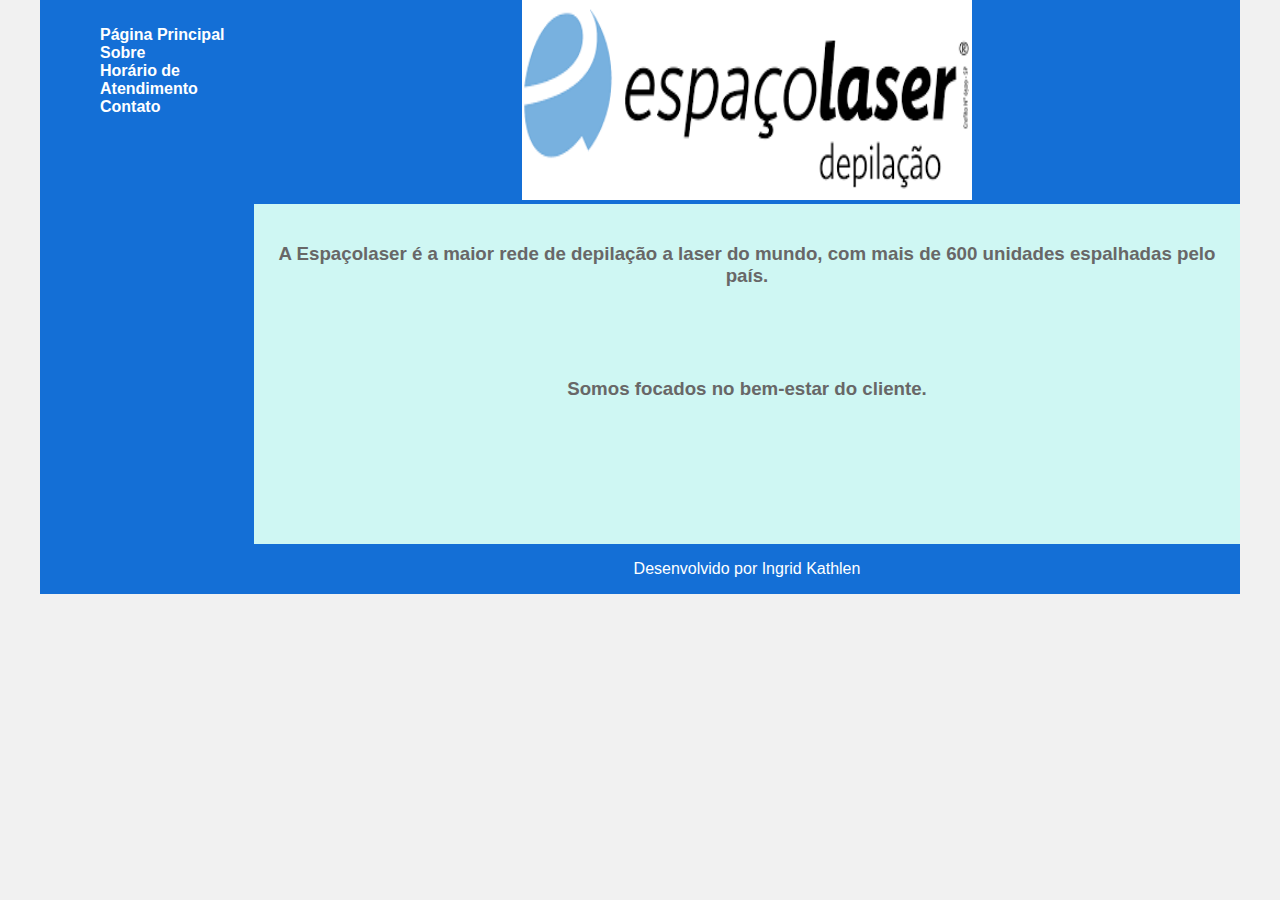
<file: index.html>
<!DOCTYPE html>
<html lang="pt-br">
<head>
    <meta charset="UTF-8">
    <meta http-equiv="X-UA-Compatible" content="IE=edge">
    <meta name="viewport" content="width=device-width, initial-scale=1.0">
    <title>Desafio - Trilha HTML</title>
    <link rel="stylesheet" href="assets/style.css">
</head>
<body>
    <div class="wrapper">
        <div class="menu">
            <!-- Aqui vai o seu menu -->
            <ul>
                <li><a href="index.html">Página Principal</a></li>
                <li><a href="sobre.html">Sobre</a></li>
                <li><a href="horario.html">Horário de Atendimento</a></li>
                <li><a href="contato.html">Contato</a></li>
            </ul>
        </div>

        <div class="main">
            <div class="header">
                <img src="img/el.png" alt="logo espaçolaser">
            </div>
    
            <div class="content">
                <h3>A Espaçolaser é <strong>a maior rede de depilação a laser do mundo</strong>, com mais de 600 unidades espalhadas pelo país.</h3> <br><br><br>
                <h3>Somos focados no bem-estar do cliente.</h3>
            </div>
    
            <div class="footer">
                <p>Desenvolvido por Ingrid Kathlen</p>
            </div>
        </div>
    </div>
</body>
</html>
</file>
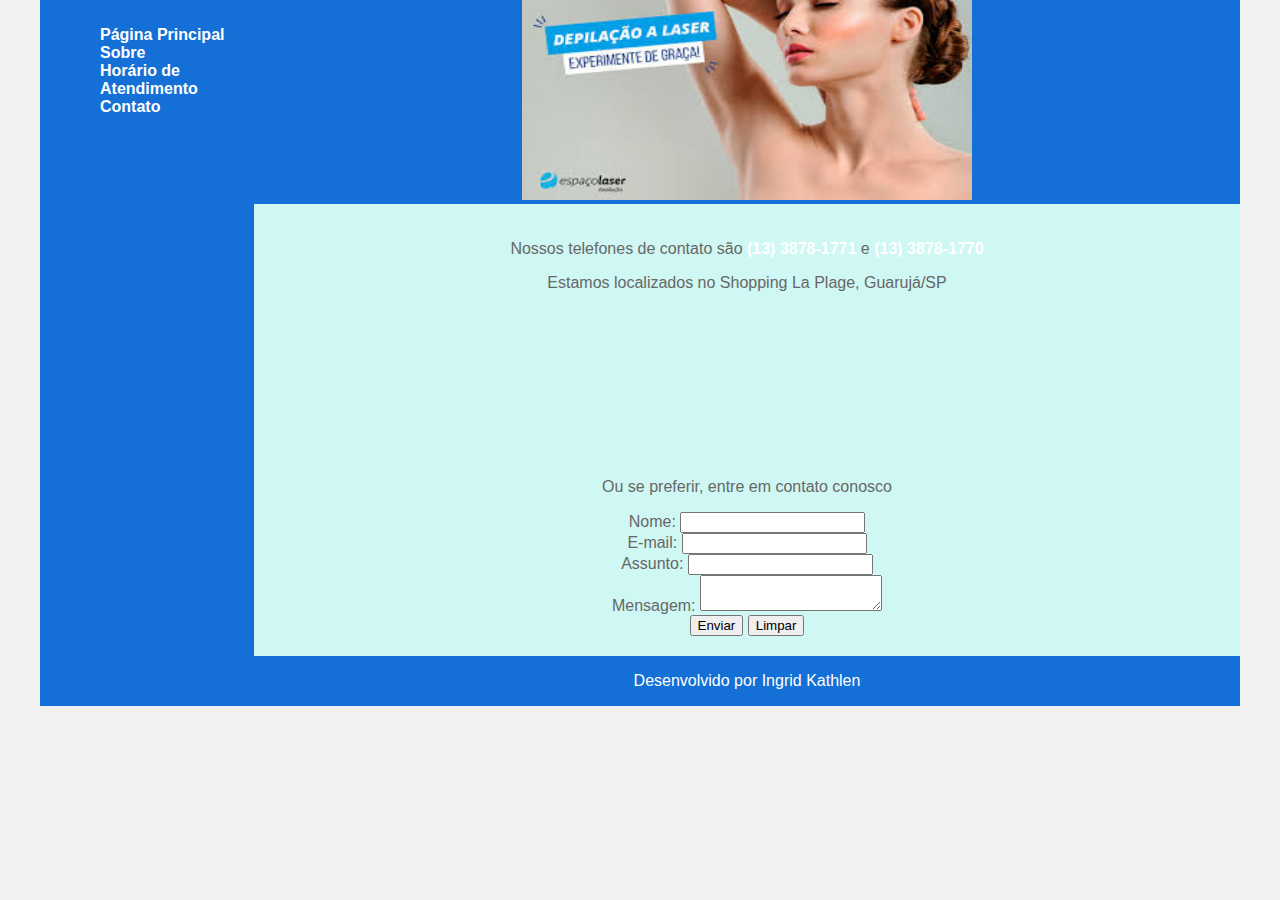
<file: contato.html>
<!DOCTYPE html>
<html lang="pt-br">
<head>
    <meta charset="UTF-8">
    <meta http-equiv="X-UA-Compatible" content="IE=edge">
    <meta name="viewport" content="width=device-width, initial-scale=1.0">
    <title>Desafio - Trilha HTML</title>
    <link rel="stylesheet" href="assets/style.css">
</head>
<body>
    <div class="wrapper">
        <div class="menu">
            <!-- Aqui vai o seu menu -->
            <ul>
                <li><a href="index.html">Página Principal</a></li>
                <li><a href="sobre.html">Sobre</a></li>
                <li><a href="horario.html">Horário de Atendimento</a></li>
                <li><a href="contato.html">Contato</a></li>
            </ul>
        </div>

        <div class="main">
            <div class="header">
                <img src="img/exp.jpg" alt="logo espacolaser">
            </div>
    
            <div class="content">
                <p>Nossos telefones de contato são <a href="wa.me/551338781771"> (13) 3878-1771 </a> e <a href="wa.me/551338781770">(13) 3878-1770</a></p>
                <p> Estamos localizados no Shopping La Plage, Guarujá/SP</p>
                <iframe src="https://www.google.com/maps/embed?pb=!1m18!1m12!1m3!1d3644.9518203245!2d-46.259310849971826!3d-23.997478383649547!2m3!1f0!2f0!3f0!3m2!1i1024!2i768!4f13.1!3m3!1m2!1s0x94d1fe3077dc8a9f%3A0x64964196c34b27b1!2sShopping%20La%20Plage!5e0!3m2!1spt-BR!2sbr!4v1666274500265!5m2!1spt-BR!2sbr" width="600" height="450" style="border:0;" allowfullscreen="" loading="lazy" referrerpolicy="no-referrer-when-downgrade"></iframe>

                <p>Ou se preferir, entre em contato conosco</p>
                
                <form action="#" method="post">
                    <label for="name"> Nome: <input type="text" id="nome"> </label> <br>
                    <label for="email"> E-mail: <input type="email" id="email"> </label> <br>
                    <label for="assunto"> Assunto: <input type="text" id="assunto"> </label> <br>
                    <label for="mensagem"> Mensagem: <textarea type="text" id="mensagem"></textarea> </label> <br>
                    <button type="submit">Enviar</button>
                    <button type="reset">Limpar</button>
                </form>

            </div>
    
            <div class="footer">
                <p>Desenvolvido por Ingrid Kathlen</p>
            </div>
        </div>
    </div>
</body>
</html>
</file>
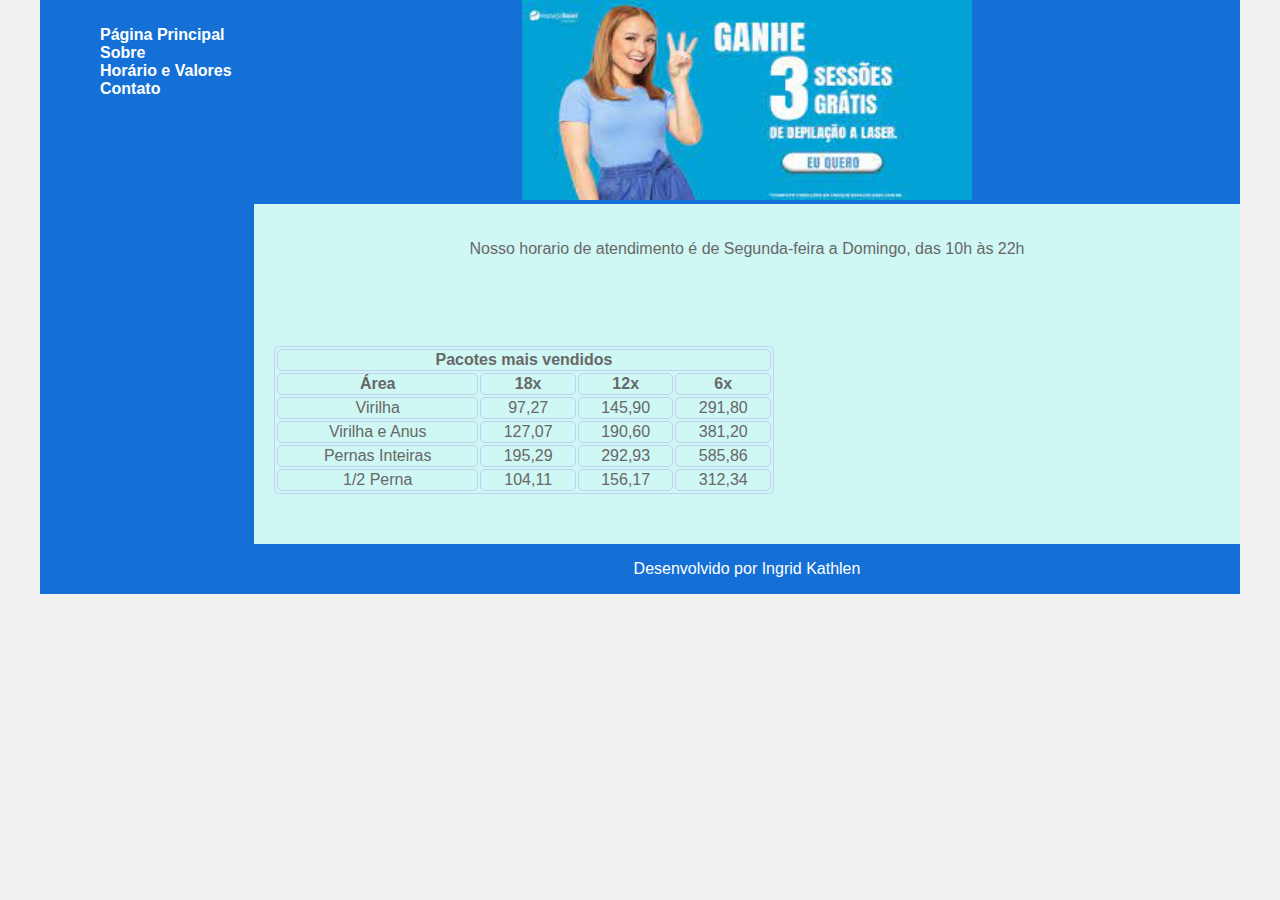
<file: horario.html>
<!DOCTYPE html>
<html lang="pt-br">
<head>
    <meta charset="UTF-8">
    <meta http-equiv="X-UA-Compatible" content="IE=edge">
    <meta name="viewport" content="width=device-width, initial-scale=1.0">
    <title>Desafio - Trilha HTML</title>
    <link rel="stylesheet" href="assets/style.css">
</head>
<body>
    <div class="wrapper">
        <div class="menu">
            <!-- Aqui vai o seu menu -->
            <ul>
                <li><a href="index.html">Página Principal</a></li>
                <li><a href="sobre.html">Sobre</a></li>
                <li><a href="horario.html">Horário e Valores</a></li>
                <li><a href="contato.html">Contato</a></li>
            </ul>
        </div>

        <div class="main">
            <div class="header">
                <img src="img/larissa.jpg" alt="logo espacolaser">
            </div>
    
            <div class="content">
                <p> Nosso horario de atendimento é de Segunda-feira a Domingo, das 10h às 22h</p>
                <br>
                <br>
                <br>
                <br>
                <table>
                    <tr>
                        <th colspan="4">Pacotes mais vendidos</th>
                    </tr>
                    <tr>
                        <th>Área</th>
                        <th>18x</th>
                        <th>12x</th>
                        <th>6x</th>
                    </tr>
                    <tr>
                        <td>Virilha</td>
                        <td>97,27</td>
                        <td>145,90</td>
                        <td>291,80</td>
                    </tr>
                    <tr>
                        <td>Virilha e Anus</td>
                        <td>127,07</td>
                        <td>190,60</td>
                        <td>381,20</td>
                    </tr>
                    <tr>
                        <td>Pernas Inteiras</td>
                        <td>195,29</td>
                        <td>292,93</td>
                        <td>585,86</td>
                    </tr>
                    <tr>
                        <td>1/2 Perna</td>
                        <td>104,11</td>
                        <td>156,17</td>
                        <td>312,34</td>
                    </tr>
                </table>
            </div>
    
            <div class="footer">
                <p>Desenvolvido por Ingrid Kathlen</p>
            </div>
        </div>
    </div>
</body>
</html>
</file>
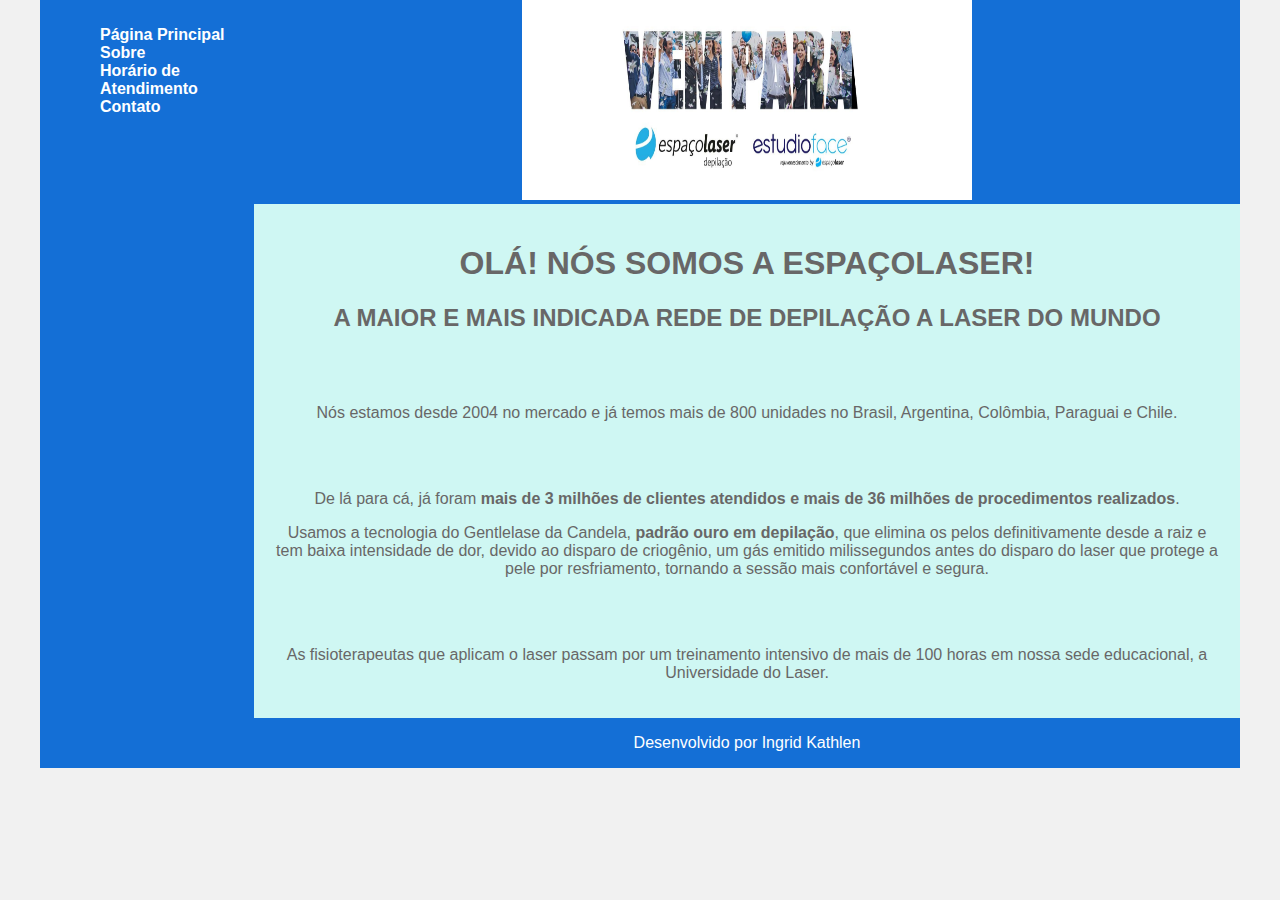
<file: sobre.html>
<!DOCTYPE html>
<html lang="pt-br">
<head>
    <meta charset="UTF-8">
    <meta http-equiv="X-UA-Compatible" content="IE=edge">
    <meta name="viewport" content="width=device-width, initial-scale=1.0">
    <title>Desafio - Trilha HTML</title>
    <link rel="stylesheet" href="assets/style.css">
</head>
<body>
    <div class="wrapper">
        <div class="menu">
            <!-- Aqui vai o seu menu -->
            <ul>
                <li><a href="index.html">Página Principal</a></li>
                <li><a href="sobre.html">Sobre</a></li>
                <li><a href="horario.html">Horário de Atendimento</a></li>
                <li><a href="contato.html">Contato</a></li>
            </ul>
        </div>

        <div class="main">
            <div class="header">
                <img src="img/espacolaser.jpg" alt="logo espacolaser">
            </div>
    
            <div class="content">
                <h1>OLÁ! NÓS SOMOS A ESPAÇOLASER!</h1>
                <h2>A MAIOR E MAIS INDICADA REDE DE DEPILAÇÃO A LASER DO MUNDO</h2>
                <br>
                <br>
                <p>Nós estamos desde 2004 no mercado e já temos mais de 800 unidades no Brasil, Argentina, Colômbia, Paraguai e Chile. </p>
                <br><br>
                <p>De lá para cá, já foram <strong>mais de 3 milhões de clientes atendidos e mais de 36 milhões de procedimentos realizados</strong>.</p>
                <p>Usamos a tecnologia do Gentlelase da Candela, <strong>padrão ouro em depilação</strong>, que elimina os pelos definitivamente desde a raiz e tem baixa intensidade de dor, devido ao disparo de criogênio, um gás emitido milissegundos antes do disparo do laser que protege a pele por resfriamento, tornando a sessão mais confortável e segura. </p>
                <br>
                <br>
                <p>As fisioterapeutas que aplicam o laser passam por um treinamento intensivo de mais de 100 horas em nossa sede educacional, a Universidade do Laser.</p>

            </div>
    
            <div class="footer">
                <p>Desenvolvido por Ingrid Kathlen</p>
            </div>
        </div>
    </div>
</body>
</html>
</file>
<file: assets/style.css>
html, body {
    margin: 0;
    color: rgb(104, 103, 103);
}
body {
    background-color: #f1f1f1;
    display: flex;
    justify-content: center;
    font-family: Helvetica, Arial, sans-serif;
}

.wrapper {
    width: 1200px;
    display: flex;
    margin: 0 auto;
    background-color: rgb(207, 247, 243);
}
.main {
    display: flex;
    flex-flow: column;
    width: 85%;
}
.menu {
    width: 15%;
    background-color: rgb(20, 111, 214);
    padding: 10px 20px 0px;
    text-decoration: none;
}
.header {
    background-color: rgb(20, 111, 214);
    min-height: 150px;
    text-align: center;
}
.content {
    background-color: rgb(207, 247, 243);
    min-height: 300px;
    padding: 20px;
    text-align: center;
}
.footer {
    background-color: rgb(20, 111, 214);
    min-height: 15px;
    text-align: center;
    color: white;
}

img{
    margin: auto;
    width: 450px;
    height: 200px;
}

a:link{
    text-decoration: none;
    color: white;
    font-weight: bold;
}

ul li{
    list-style: none;
}

table{
    width: 500px;
    
}

table, th, td {
    border: 1px solid rgb(194, 207, 241);
    border-radius: 5px;
    text-align: center;
  }

iframe{
    height: 150px;
    width: 300px;
}
</file>
